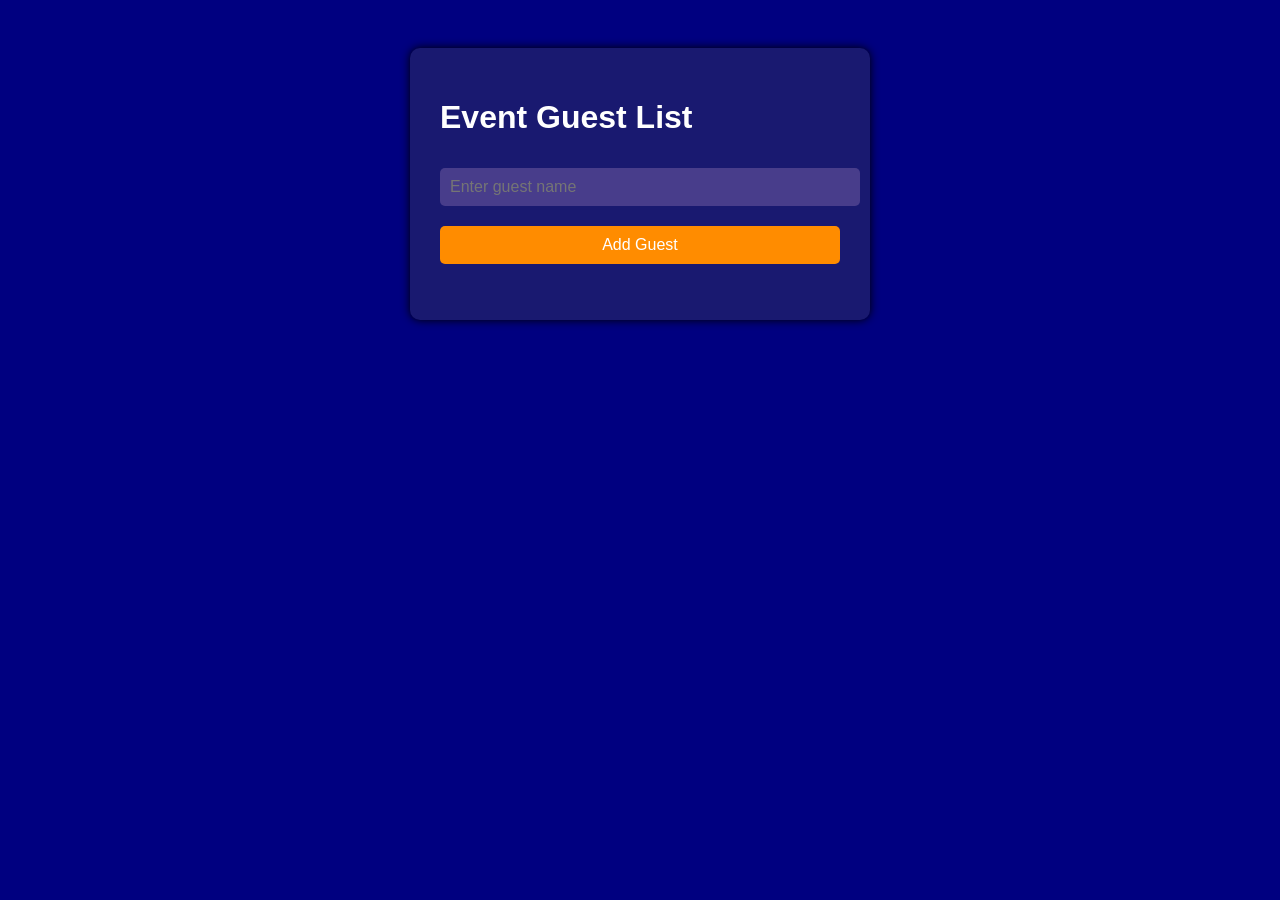
<file: index.html>
<!DOCTYPE html>
<html lang="en">
<head>
    <meta charset="UTF-8">
    <meta name="viewport" content="width=device-width, initial-scale=1.0">
    <title>Event Guest List Manager</title>
    <link rel="stylesheet" href="style.css">
</head>
<body>
    <div class = "container">
    <h1>Event Guest List</h1>
    <form id="guest-form">
        <input type="text" id="guest-name" placeholder="Enter guest name" required/>
        <button type="submit">Add Guest</button>
    </form>
    <ul id="guest-list"></ul>
    <script src="index.js"></script>
    </div>
</body>
</html>
</file>
<file: style.css>
body {
  background-color: navy;
  color: white;
  font-family: Arial, sans-serif;
  display: flex;
  justify-content: center;
  padding: 40px;
}

.container {
  background-color: midnightblue;
  padding: 30px;
  border-radius: 10px;
  width: 400px;
  box-shadow: 0 0 10px black;
}

input, button {
  padding: 10px;
  margin: 10px 0;
  width: 100%;
  border: none;
  border-radius: 5px;
  font-size: 16px;
}

input {
  background-color: darkslateblue;
  color: white;
}

button {
  background-color: darkorange;
  color: white;
  cursor: pointer;
}

button:hover {
  background-color: orangered;
}

ul {
  list-style: none;
  padding: 0;
}

li {
  background-color: steelblue;
  margin: 10px 0;
  padding: 10px;
  border-radius: 5px;
  display: flex;
  justify-content: space-between;
  align-items: center;
}

li.attending {
  border-left: 5px solid limegreen;
}

li span {
    flex: 1;
}

li button {
    margin-left: 5px;
    background-color: crimson;
    color: white;
}

li button:hover {
    background-color: firebrick;
}
</file>
